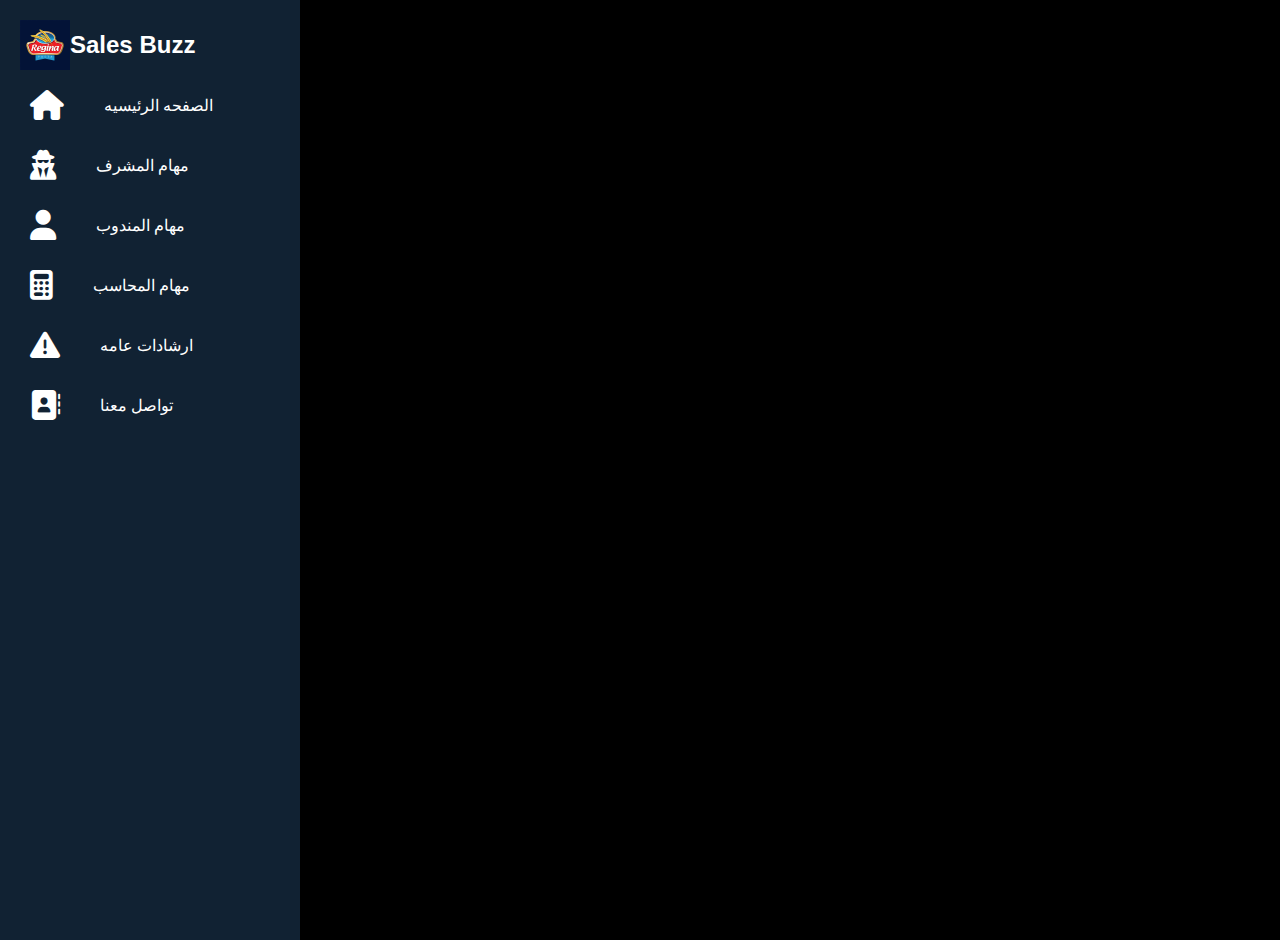
<file: index.html>
<!DOCTYPE html>
<html lang="en">
<head>
    <meta charset="UTF-8">
    <meta name="viewport" content="width=device-width, initial-scale=1.0">
    <link rel="stylesheet" href="https://cdnjs.cloudflare.com/ajax/libs/font-awesome/6.4.0/css/all.min.css">
    <link rel="stylesheet" href="style.css">
    <title>home page</title>
</head>
<body>
    <Div class="menu">
        <ul>
            <li class="profil">
                <div class="img-box">
                    <img src="regina.jpg" alt="profil">
                </div>
                <h2>Sales Buzz</h2>
            </li>
            <li>
                <a href="home page.html">
                    <i class="fas fa-home"></i>
                    <p>الصفحه الرئيسيه</p>
                </a>
                
            </li>
            <li>
                <a href="#">
                    <i class="fas fa-user-secret"></i>
                    <p>مهام المشرف</p>
                </a>
                
            </li>
            <li>
                <a href="#">
                    <i class="fas fa-user"></i>
                    <p>مهام المندوب</p>
                </a>
                
            </li>
            <li>
                <a href="acc1.html">
                    <i class="fas fa-calculator"></i>
                    <p>مهام المحاسب</p>
                </a>
                
            </li>
            <li>
                <a href="#">
                    <i class="fas fa-warning"></i>
                    <p>ارشادات عامه</p>
                </a>
                
            </li>
            <li>
                <a href="#">
                    <i class="fas fa-address-book"></i>
                    <p>تواصل معنا</p>
                </a>
                
            </li>

        </ul>   
        



    </Div>

   
    
</body>
</html>
</file>
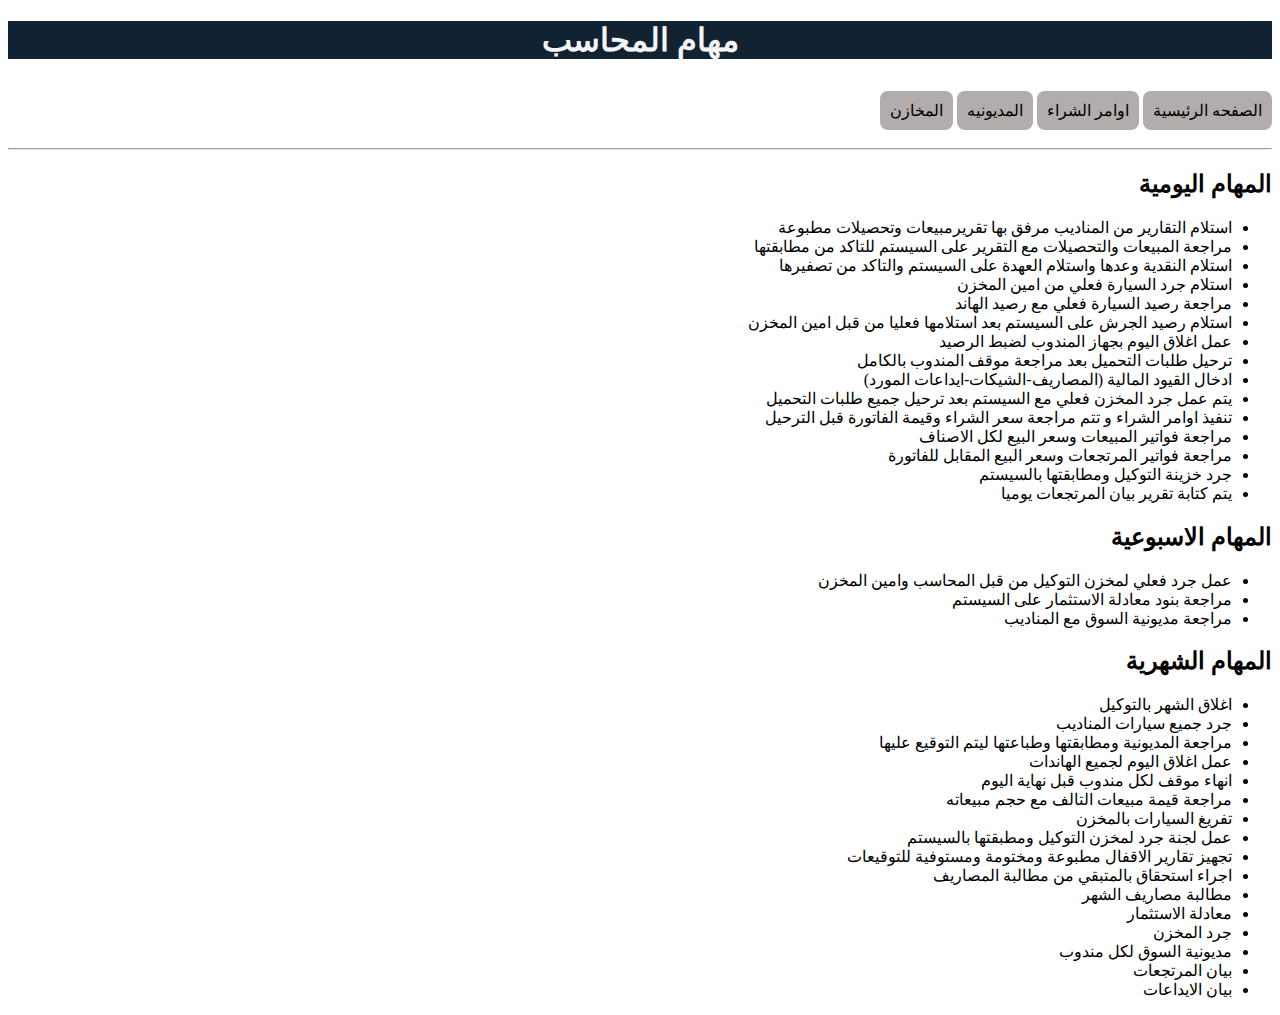
<file: acc1.html>
<!DOCTYPE html>
<html lang="en">
<head>
    <meta charset="UTF-8">
    <meta name="viewport" content="width=device-width, initial-scale=1.0">
    <link rel="stylesheet" href="acc1.css">
    <title> acc1.css</title>
</head>
<body dir="rtl">
    
    <h1>
        <strong>مهام المحاسب</strong>
    </h1>
    <a href="home page.html">الصفحه الرئيسية</a>
    <a href="#">اوامر الشراء</a>
    <a href="#">المديونيه</a>
    <a href="#">المخازن</a>
    <hr>
    <h2>
        المهام اليومية
   </h2>
   
    <ul>
      <li>استلام التقارير من المناديب مرفق بها تقريرمبيعات وتحصيلات مطبوعة </li>
      <li>مراجعة المبيعات والتحصيلات مع التقرير على السيستم للتاكد من مطابقتها</li>
      <li>استلام النقدية وعدها واستلام العهدة على السيستم والتاكد من تصفيرها</li>
      <li>استلام جرد السيارة فعلي من امين المخزن</li>
      <li>مراجعة رصيد السيارة فعلي مع رصيد الهاند</li>
      <li>استلام رصيد الجرش على السيستم بعد استلامها فعليا من قبل امين المخزن</li>
      <li>عمل اغلاق اليوم بجهاز المندوب لضبط الرصيد</li>
      <li>ترحيل طلبات التحميل بعد مراجعة موقف المندوب بالكامل</li>
      <li>ادخال القيود المالية (المصاريف-الشيكات-ايداعات المورد)</li>
      <li>يتم عمل جرد المخزن فعلي مع السيستم بعد ترحيل جميع طلبات التحميل</li>
      <li>تنفيذ اوامر الشراء و تتم مراجعة سعر الشراء وقيمة الفاتورة قبل الترحيل</li>
      <li>مراجعة فواتير المبيعات وسعر البيع لكل الاصناف</li>
      <li>مراجعة فواتير المرتجعات وسعر البيع المقابل للفاتورة</li>
      <li>جرد خزينة التوكيل ومطابقتها بالسيستم</li>
      <li>يتم كتابة تقرير بيان المرتجعات يوميا </li>
    </ul>
  
  <h2>
      المهام الاسبوعية
  </h2>

      <ul>
          <li>عمل جرد فعلي لمخزن التوكيل من قبل المحاسب وامين المخزن</li>
          <li>مراجعة بنود معادلة الاستثمار على السيستم</li>
          <li>مراجعة مديونية السوق مع المناديب</li>
      </ul>

  <h2>
    المهام الشهرية
  </h2>
  
    <ul>
        <li>اغلاق الشهر بالتوكيل</li>
          <li>جرد جميع سيارات المناديب</li>
          <li>مراجعة المديونية ومطابقتها وطباعتها ليتم التوقيع عليها</li>
          <li>عمل اغلاق اليوم لجميع الهاندات</li>
          <li>انهاء موقف لكل مندوب قبل نهاية اليوم</li>
          <li>مراجعة قيمة مبيعات التالف مع حجم مبيعاته</li>
          <li>تفريغ السيارات بالمخزن</li>
          <li>عمل لجنة جرد لمخزن التوكيل ومطبقتها بالسيستم</li>
          <li>تجهيز تقارير الاقفال مطبوعة ومختومة ومستوفية للتوقيعات</li>
          <li>اجراء استحقاق بالمتبقي من مطالبة المصاريف</li>
          <li>مطالبة مصاريف الشهر</li>
          <li>معادلة الاستثمار</li>
          <li>جرد المخزن</li>
          <li>مديونية السوق لكل مندوب</li>
          <li>بيان المرتجعات</li>
          <li>بيان الايداعات</li>
      </ul>

      
  

</body>
</html>
</file>
<file: style.css>
*{
    padding: 0;
    margin: 0;
    color: white;
    font-family: sans-serif;
}
body{
    background-color: black;
    display: flex;
    flex-wrap: wrap;
    
}
.img-box{
    width: 50px;
    height: 50px;
    border-radius: 50;
    flex-shrink: 0;
}
.img-box img{
    width: 100%;
}

.profil{
    display: flex;
    align-items: center;

}
.menu{
    background-color: #123;
    width: 30px;
    height: 100vh;
    padding: 20px;
    overflow: hidden;
    transition: .5s;
}
.menu:hover{
    width: 260px;
}
ul{
    list-style: none;
}
ul li a{
    display: block;
    text-decoration: none;
    padding: 10px;
    margin: 10px 0;
    border-radius: 8px;
    display: flex;
    align-items: center;
    gap: 40px;
    transition: .5s;
}    
ul li a:hover{
    background-color: #ffffff55;
}
ul li a i{
    font-size: 30px;
}
.team{
    
}
</file>
<file: acc1.css>
h1 {
    color: whitesmoke;
    text-align: center;
    background-color: #123;
    }
    a{
    text-decoration: none;
    display: inline-block;
    padding: 10px;
    margin: 10px 0px;
    border-radius: 8px;
    align-items: center;
    gap: 40px;
    transition: .5s;
    background-color: #19070755;
    color: black;
    }
</file>
